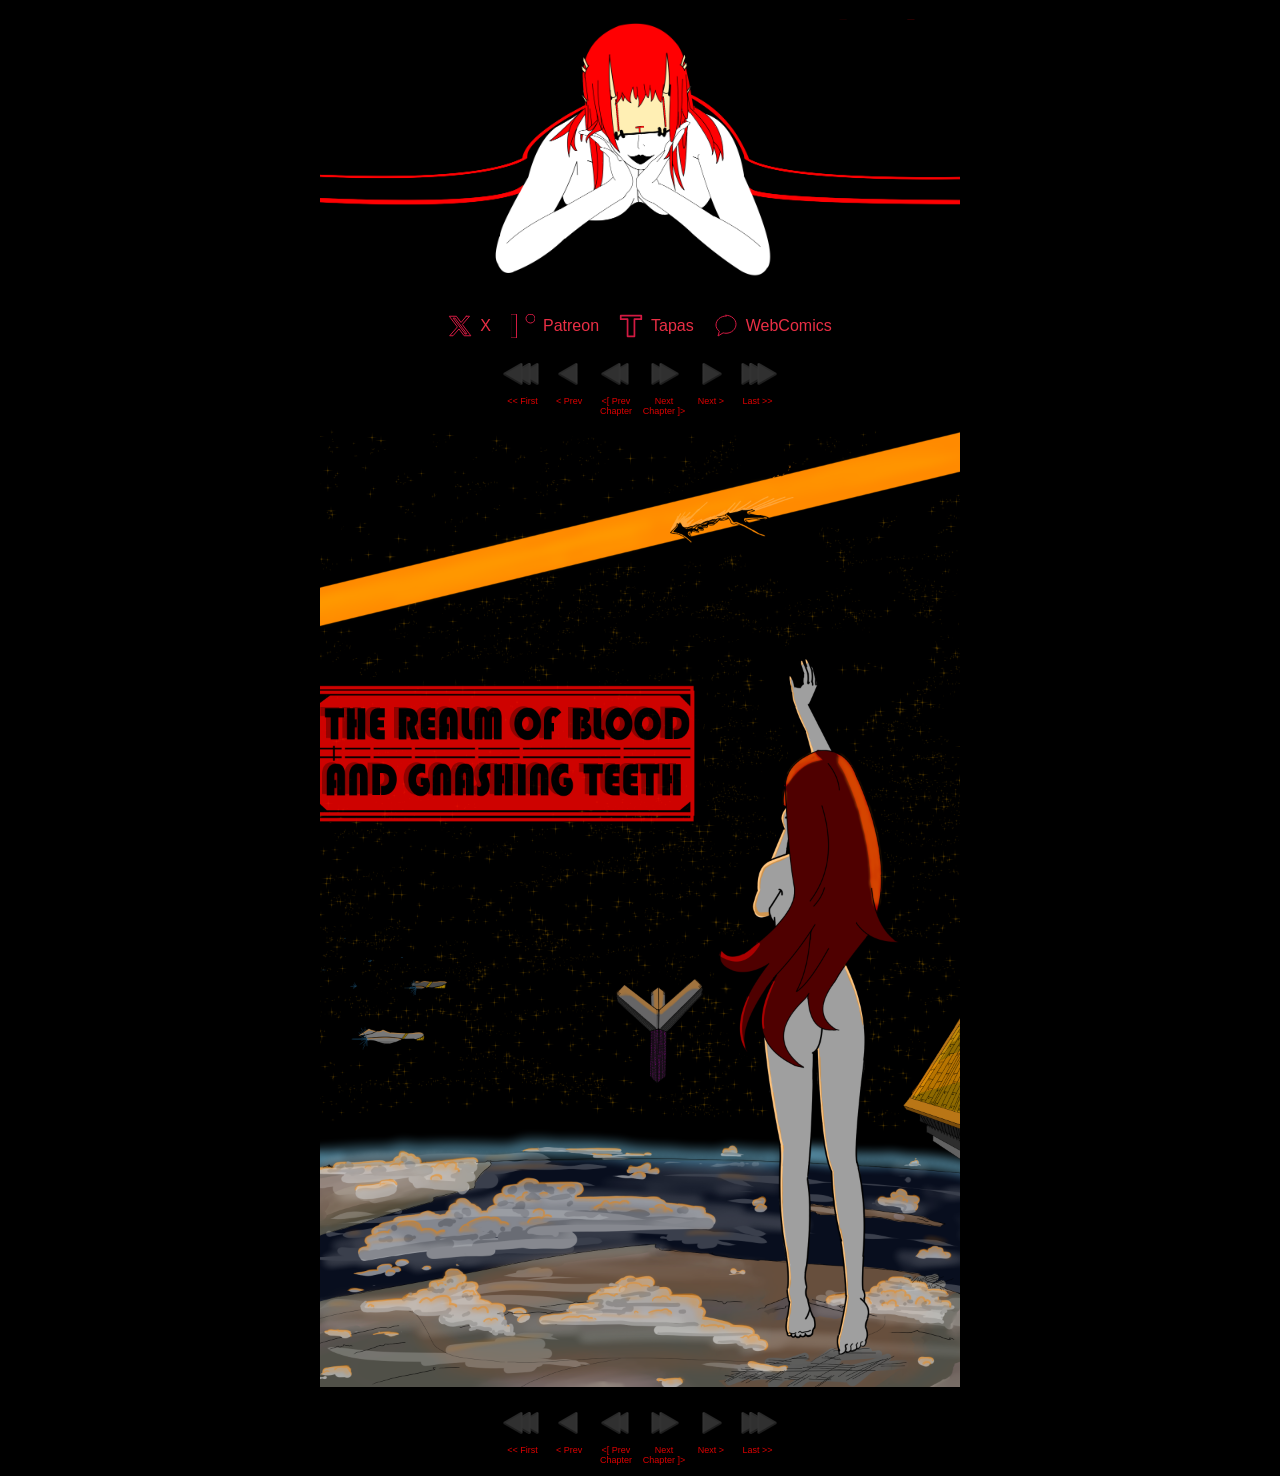
<file: index.html>
<!DOCTYPE html>
<html>

<head>
    <meta charset="UTF-8" />
    <meta name="viewport" content="width=device-width, initial-scale=1" />
    <title>The Realm of Blood and Gnashing Teeth</title>
    <link rel="stylesheet" href="Styles/ROBAGT_Style.css" />
    <link rel="stylesheet" href="Styles/ROBAGT_Nav_Style.css" />
    <script src="Scripts/ROBAGT_Tools.js"></script>
</head>

<body onload="propose('--isLastPage', 'NO')">
    
    <div id="header">
        <h1><a href="https://LalaLoserCMX.github.io"><img id="Banner" src="Assets/Images/Banner.png" alt="THE REALM OF BLOOD AND GNASHING TEETH" title="THE REALM OF BLOOD AND GNASHING TEETH"></a></h1>
    </div>

    <table id="Links">
        <tbody>
            <tr>
                <td id="Social">
                    <ul>
                        <li class="social_option" onclick="window.location.href='https://x.com/LalaLoserCMX'">
                            <svg viewBox="0 0 24 24" width="24" height="24"><use href="#Icon_X" /></svg>
                            <span>X</span>
                        </li>
                        <li class="social_option" onclick="window.location.href='https://www.patreon.com/cw/LalaLoserCMX'">
                            <svg viewBox="0 0 550 550" width="24" height="24"><use href="#Icon_Patreon" /></svg>
                            <span>Patreon</span>
                        </li>
                        <li class="social_option" onclick="window.location.href='https://tapas.io/series/Realm-of-Blood-and-Gnashing-Teeth/info'">
                            <svg viewBox="0 0 16 16" width="24" height="24"><use href="#Icon_Tapas" /></svg>
                            <span>Tapas</span>
                        </li>
                        <li class="social_option" onclick="window.location.href='https://your-webcomics-url.com'">
                            <svg viewBox="0 0 24 24" width="24" height="24"><use href="#Icon_WebComics" /></svg>
                            <span>WebComics</span>
                        </li>
                    </ul>
                </td>

            </tr>
        </tbody>
    </table>

    <script src="Scripts/ROBAGT_Nav_Controller.js"></script>

    <div class="comic-table">
        <div id="comic">
            <img id="Panel" src="" alt="THE REALM OF BLOOD AND GNASHING TEETH" title="THE REALM OF BLOOD AND GNASHING TEETH">
        </div>
    </div>

    <script src="Scripts/ROBAGT_Nav_Controller.js"></script>

</body>

<!-- Icon Prefabs-->
<svg display="none" xmlns="http://www.w3.org/2000/svg">
    <defs>
        <symbol id="Icon_X" viewBox="0 0 24 24">
            <path d="M18.244 2.25h3.308l-7.227 8.26 8.502 11.24H16.17l-5.214-6.817L4.99 21.75H1.68l7.73-8.835L1.254 2.25H8.36l4.73 6.258 5.154-6.258zm-1.161 17.52h1.833L7.084 4.126H5.117l11.966 15.644z" />
        </symbol>
        <symbol id="Icon_Patreon" viewBox="0 0 24 24">
            <path d="M0 0h5.5v24H0zm19.5 0c-2.5 0-4.5 2-4.5 4.5 0 2.5 2 4.5 4.5 4.5 2.5 0 4.5-2 4.5-4.5S22 0 19.5 0z" />
        </symbol>
        <symbol id="Icon_Tapas" viewBox="1 1 14 14">
            <path d="M14 2H2v2h4v10h4V4h4V2z" />
        </symbol>
        <symbol id="Icon_WebComics" viewBox="0 0 24 24">
            <path d="M12 2C6.48 2 2 6.03 2 11c0 2.45 1.27 4.65 3.33 6.27L4 22l5.12-3.13C10.28 19.14 11.12 19.26 12 19.26c5.52 0 10-4.03 10-9s-4.48-9-10-9z" />
        </symbol>
    </defs>
</svg>

</html>
</file>
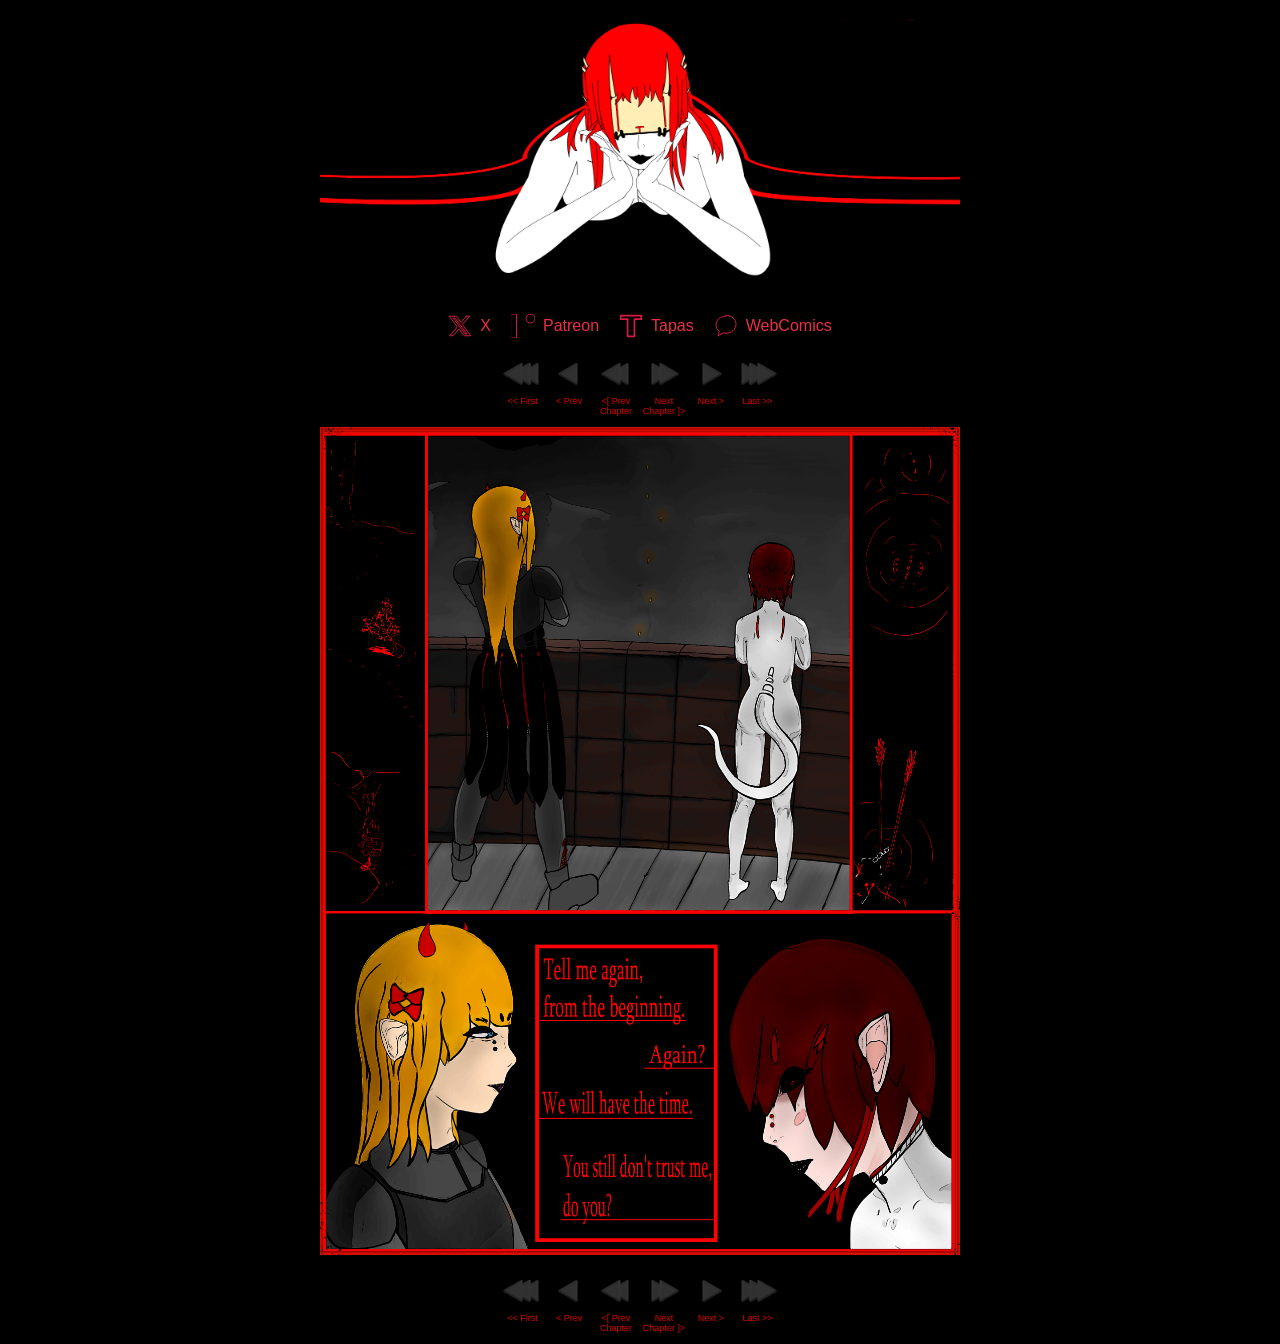
<file: Pages/Chapter_1/Page_1.html>
<!DOCTYPE html>
<html>

<head>
    <meta charset="UTF-8" />
    <meta name="viewport" content="width=device-width, initial-scale=1" />
    <title>The Realm of Blood and Gnashing Teeth</title>
    <link rel="stylesheet" href="../../Styles/ROBAGT_Style.css" />
    <link rel="stylesheet" href="../../Styles/ROBAGT_Nav_Style.css" />
    <script src="../../Scripts/ROBAGT_Tools.js"></script>
</head>

<body onload="propose('--isLastPage', 'NO')">

    <div id="header">
        <h1><a href="https://LalaLoserCMX.github.io"><img id="Banner" src="../../Assets/Images/Banner.png" alt="THE REALM OF BLOOD AND GNASHING TEETH" title="THE REALM OF BLOOD AND GNASHING TEETH"></a></h1>
    </div>

    <table id="Links">
        <tbody>
            <tr>
                <td id="Social">
                    <ul>
                        <li class="social_option" onclick="window.location.href='https://x.com/LalaLoserCMX'">
                            <svg viewBox="0 0 24 24" width="24" height="24"><use href="#Icon_X" /></svg>
                            <span>X</span>
                        </li>
                        <li class="social_option" onclick="window.location.href='https://www.patreon.com/cw/LalaLoserCMX'">
                            <svg viewBox="0 0 550 550" width="24" height="24"><use href="#Icon_Patreon" /></svg>
                            <span>Patreon</span>
                        </li>
                        <li class="social_option" onclick="window.location.href='https://tapas.io/series/Realm-of-Blood-and-Gnashing-Teeth/info'">
                            <svg viewBox="0 0 16 16" width="24" height="24"><use href="#Icon_Tapas" /></svg>
                            <span>Tapas</span>
                        </li>
                        <li class="social_option" onclick="window.location.href='https://your-webcomics-url.com'">
                            <svg viewBox="0 0 24 24" width="24" height="24"><use href="#Icon_WebComics" /></svg>
                            <span>WebComics</span>
                        </li>
                    </ul>
                </td>

            </tr>
        </tbody>
    </table>

    <script src="../../Scripts/ROBAGT_Nav_Controller.js"></script>

    <div class="comic-table">
        <div id="comic">
            <img id="Panel" src="" alt="THE REALM OF BLOOD AND GNASHING TEETH" title="THE REALM OF BLOOD AND GNASHING TEETH">
        </div>
    </div>

    <script src="../../Scripts/ROBAGT_Nav_Controller.js"></script>

</body>

<!-- Icon Prefabs-->
<svg display="none" xmlns="http://www.w3.org/2000/svg">
    <defs>
        <symbol id="Icon_X" viewBox="0 0 24 24">
            <path d="M18.244 2.25h3.308l-7.227 8.26 8.502 11.24H16.17l-5.214-6.817L4.99 21.75H1.68l7.73-8.835L1.254 2.25H8.36l4.73 6.258 5.154-6.258zm-1.161 17.52h1.833L7.084 4.126H5.117l11.966 15.644z" />
        </symbol>
        <symbol id="Icon_Patreon" viewBox="0 0 24 24">
            <path d="M0 0h5.5v24H0zm19.5 0c-2.5 0-4.5 2-4.5 4.5 0 2.5 2 4.5 4.5 4.5 2.5 0 4.5-2 4.5-4.5S22 0 19.5 0z" />
        </symbol>
        <symbol id="Icon_Tapas" viewBox="1 1 14 14">
            <path d="M14 2H2v2h4v10h4V4h4V2z" />
        </symbol>
        <symbol id="Icon_WebComics" viewBox="0 0 24 24">
            <path d="M12 2C6.48 2 2 6.03 2 11c0 2.45 1.27 4.65 3.33 6.27L4 22l5.12-3.13C10.28 19.14 11.12 19.26 12 19.26c5.52 0 10-4.03 10-9s-4.48-9-10-9z" />
        </symbol>
    </defs>
</svg>

</html>
</file>
<file: Styles/ROBAGT_Style.css>
body {
    margin: 0;
    font-family: 'Arial', sans-serif;
    font-size: 14px;
    color: #ea2f45;
    background-color: #000000;
    width: 100%;
    display: block;
    text-align: center;
}

#Banner {
    width: 100%;
    height: auto;
    margin: 0px;
}

#Links {
    width: 100%;
    height: auto;
    margin: 0px;
    text-align: center;
}

#Social {
    margin: auto;
    width: 100%;
}

    #Social ul {
        list-style: none;
        padding: 0;
        margin: 0;
        display: flex;
        flex-direction: row;
        gap: 20px;
        align-items: center;
        justify-content: center;
    }

.social_option {
    /* Optional: Ensure the individual items are treated as flex items */
    display: flex;
    align-items: center;
    gap: 8px; /* Adds space between the SVG and the text inside the item */
}

.social_option svg {
    flex-shrink: 0;
    width: 24px;
    height: 24px;
    /* Use fill for solid icons */
    fill: #d31a42;
    stroke: none;
}

/* If you want them to change color on hover */
.social_option:hover svg {
    fill: #ff0033;
}

.social_option svg {
    flex-shrink: 0;
    width: 24px;
    height: 24px;
    fill: none;
    stroke: #d31a42;
    stroke-width: 1;
    stroke-linecap: round;
    stroke-linejoin: round;
    cursor: pointer;
}

.social_option span {
    font-size: 8px;
    color: var(--Dark-Bright);
    line-height: 1;
    cursor: pointer;
}

#Panel {
    width: 100%;
    height: auto;
    margin: 0px;
    text-align: center;
}

/* Tablet and Laptop Settings */
@media screen and (min-width: 768px) {
    #Banner {
        width: 50%;
        margin: 0px 25%;
    }
    
    #Links {
        width: 50%;
        margin: 0px 25%;
    }

    .social_option span {
        font-size: 16px;
    }
    
    #Panel {
        width: 50%;
        margin: 0px 25%;
    }
}
</file>
<file: Styles/ROBAGT_Nav_Style.css>
.navigation {
    font-size: 10px;
    vertical-align: text-top;
    display: inline-block;
    border-collapse: collapse;
    text-align: center;
    margin: 10px auto;
}
    .navigation .nav_cell {
        vertical-align: text-top;
    }
    .navigation .nav {
        width: 44px;
        padding-top: 44px;
        margin: 0 0px;
        font-size: 0.9em;
        color: #dd0000;
        display: inline-block;
        vertical-align: text-top;
    }
        .navigation div.nav:hover {
            background-position: -44px 0;
        }
        .navigation .nav.first {
            background: url('../Assets/Images/first.png') no-repeat;
        }
        .navigation .nav.prev {
            background: url('../Assets/Images/prev.png') no-repeat;
        }
        .navigation .nav.prevchap {
            background: url('../Assets/Images/prevchap.png') no-repeat;
        }
        .navigation .nav.nextchap {
            background: url('../Assets/Images/nextchap.png') no-repeat;
        }
        .navigation .nav.next {
            background: url('../Assets/Images/next.png') no-repeat;
        }
        .navigation .nav.last {
            background: url('../Assets/Images/last.png') no-repeat;
        }
</file>
